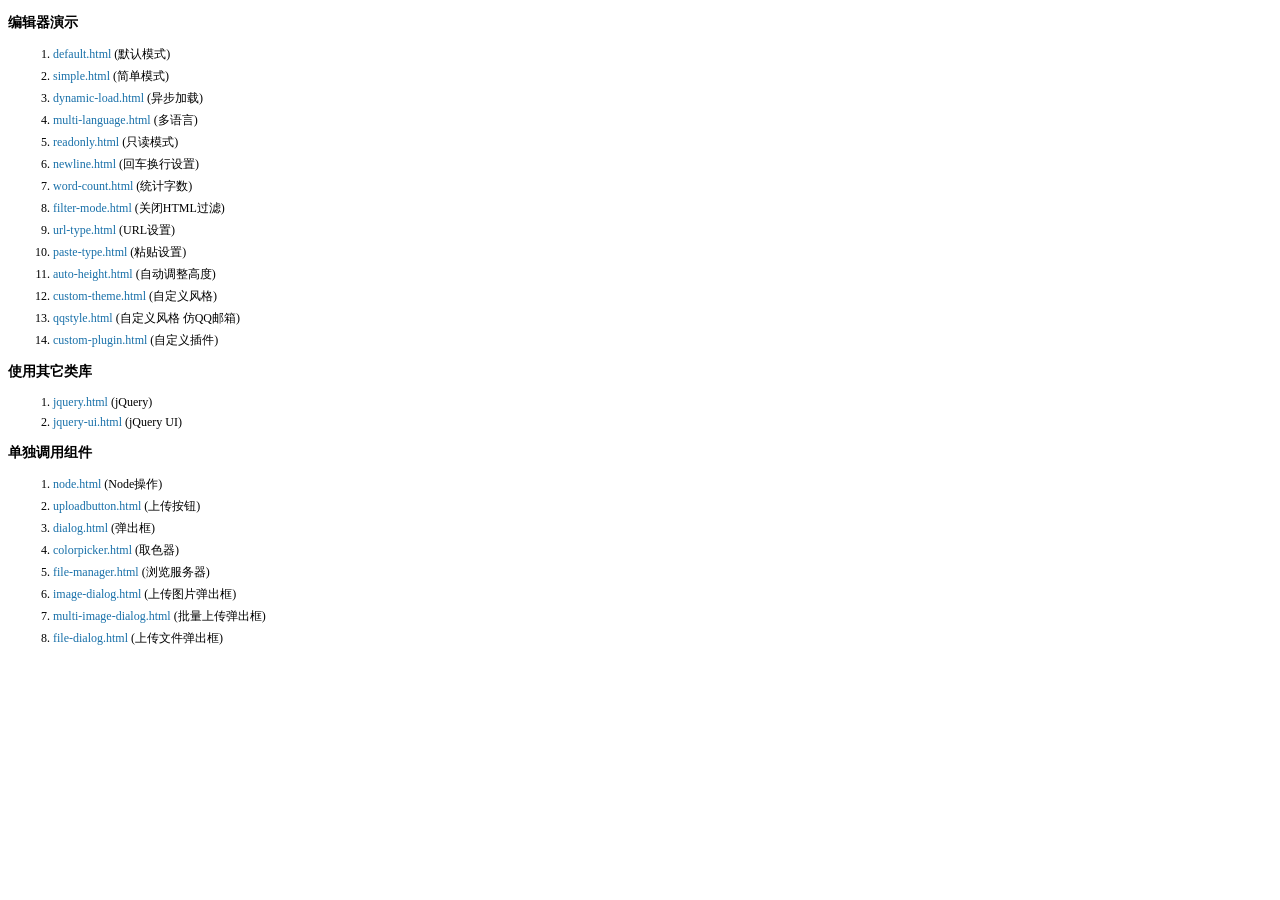
<file: WebRoot/js/plugins/kindeditor/examples/index.html>
<!doctype html>
<html>
	<head>
		<meta charset="utf-8" />
		<title>KindEditor Examples</title>
		<style>
			body {
				font-size: 12px;
				font-family: Tahoma, Simsun;
			}
			h3 {
				font-size: 14px;
			}
			a {
				color: #1870a9;
				text-decoration: none;
			}
			a:hover {
				color: #BC2A4D;
			}
			li {
				margin: 5px;
			}
		</style>
	</head>
	<body>
		<h3>编辑器演示</h3>
		<ol>
			<li><a href="default.html" target="_blank">default.html</a> (默认模式)</li>
			<li><a href="simple.html" target="_blank">simple.html</a> (简单模式)</li>
			<li><a href="dynamic-load.html" target="_blank">dynamic-load.html</a> (异步加载)</li>
			<li><a href="multi-language.html" target="_blank">multi-language.html</a> (多语言)</li>
			<li><a href="readonly.html" target="_blank">readonly.html</a> (只读模式)</li>
			<li><a href="newline.html" target="_blank">newline.html</a> (回车换行设置)</li>
			<li><a href="word-count.html" target="_blank">word-count.html</a> (统计字数)</li>
			<li><a href="filter-mode.html" target="_blank">filter-mode.html</a> (关闭HTML过滤)</li>
			<li><a href="url-type.html" target="_blank">url-type.html</a> (URL设置)</li>
			<li><a href="paste-type.html" target="_blank">paste-type.html</a> (粘贴设置)</li>
			<li><a href="auto-height.html" target="_blank">auto-height.html</a> (自动调整高度)</li>
			<li><a href="custom-theme.html" target="_blank">custom-theme.html</a> (自定义风格)</li>
			<li><a href="qqstyle.html" target="_blank">qqstyle.html</a> (自定义风格 仿QQ邮箱)</li>
			<li><a href="custom-plugin.html" target="_blank">custom-plugin.html</a> (自定义插件)</li>
		</ol>
		<h3>使用其它类库</h3>
		<ol>
			<li><a href="jquery.html" target="_blank">jquery.html</a> (jQuery)</li>
			<li><a href="jquery-ui.html" target="_blank">jquery-ui.html</a> (jQuery UI)</li>
		</ol>
		<h3>单独调用组件</h3>
		<ol>
			<li><a href="node.html" target="_blank">node.html</a> (Node操作)</li>
			<li><a href="uploadbutton.html" target="_blank">uploadbutton.html</a> (上传按钮)</li>
			<li><a href="dialog.html" target="_blank">dialog.html</a> (弹出框)</li>
			<li><a href="colorpicker.html" target="_blank">colorpicker.html</a> (取色器)</li>
			<li><a href="file-manager.html" target="_blank">file-manager.html</a> (浏览服务器)</li>
			<li><a href="image-dialog.html" target="_blank">image-dialog.html</a> (上传图片弹出框)</li>
			<li><a href="multi-image-dialog.html" target="_blank">multi-image-dialog.html</a> (批量上传弹出框)</li>
			<li><a href="file-dialog.html" target="_blank">file-dialog.html</a> (上传文件弹出框)</li>
		</ol>
	</body>
</html>
</file>
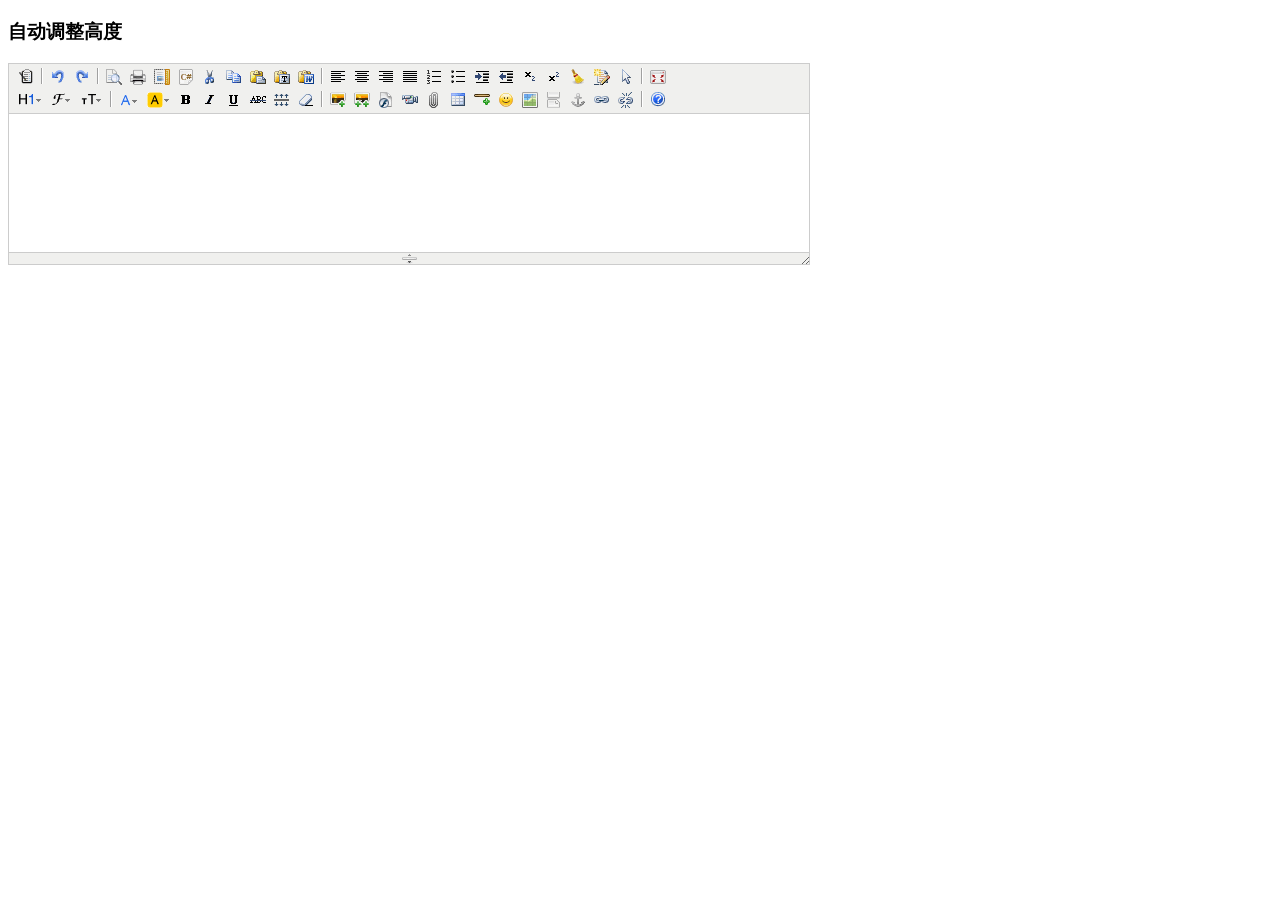
<file: WebRoot/js/plugins/kindeditor/examples/auto-height.html>
<!doctype html>
<html>
	<head>
		<meta charset="utf-8" />
		<title>Auto Height Examples</title>
		<style>
			form {
				margin: 0;
			}
			textarea {
				display: block;
			}
		</style>
		<link rel="stylesheet" href="../themes/default/default.css" />
		<script charset="utf-8" src="../kindeditor-min.js"></script>
		<script charset="utf-8" src="../lang/zh_CN.js"></script>
		<script>
			KindEditor.ready(function(K) {
				K.create('textarea[name="content"]', {
					autoHeightMode : true,
					afterCreate : function() {
						this.loadPlugin('autoheight');
					}
				});
			});
		</script>
	</head>
	<body>
		<h3>自动调整高度</h3>
		<form>
			<textarea name="content" style="width:800px;height:200px;"></textarea>
		</form>
	</body>
</html>
</file>
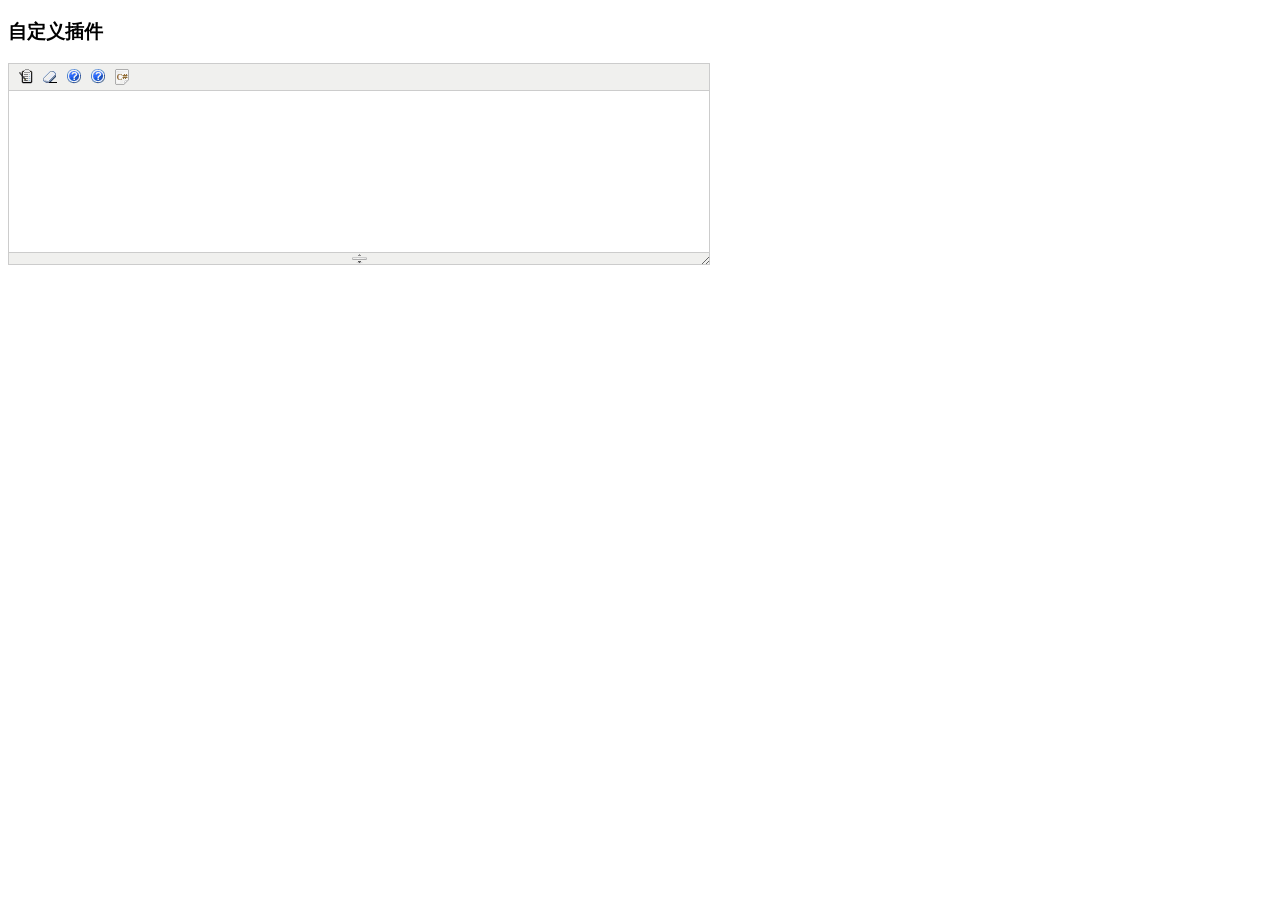
<file: WebRoot/js/plugins/kindeditor/examples/custom-plugin.html>
<!doctype html>
<html>
	<head>
		<meta charset="utf-8" />
		<title>Custom Plugin Examples</title>
		<style>
			form {
				margin: 0;
			}
			textarea {
				display: block;
			}
			.ke-icon-example1 {
				background-image: url(../themes/default/default.gif);
				background-position: 0px -672px;
				width: 16px;
				height: 16px;
			}
			.ke-icon-example2 {
				background-image: url(../themes/default/default.gif);
				background-position: 0px -672px;
				width: 16px;
				height: 16px;
			}
		</style>
		<link rel="stylesheet" href="../themes/default/default.css" />
		<script charset="utf-8" src="../kindeditor-min.js"></script>
		<script charset="utf-8" src="../lang/zh_CN.js"></script>
		<script>
			// 自定义插件 #1
			KindEditor.lang({
				example1 : '插入HTML'
			});
			KindEditor.plugin('example1', function(K) {
				var self = this, name = 'example1';
				self.clickToolbar(name, function() {
					self.insertHtml('<strong>测试内容</strong>');
				});
			});
			// 自定义插件 #2
			KindEditor.lang({
				example2 : 'CLASS样式'
			});
			KindEditor.plugin('example2', function(K) {
				var self = this, name = 'example2';
				function click(value) {
					var cmd = self.cmd;
					if (value === 'adv_strikethrough') {
						cmd.wrap('<span style="background-color:#e53333;text-decoration:line-through;"></span>');
					} else {
						cmd.wrap('<span class="' + value + '"></span>');
					}
					cmd.select();
					self.hideMenu();
				}
				self.clickToolbar(name, function() {
					var menu = self.createMenu({
						name : name,
						width : 150
					});
					menu.addItem({
						title : '红底白字',
						click : function() {
							click('red');
						}
					});
					menu.addItem({
						title : '绿底白字',
						click : function() {
							click('green');
						}
					});
					menu.addItem({
						title : '黄底白字',
						click : function() {
							click('yellow');
						}
					});
					menu.addItem({
						title : '自定义删除线',
						click : function() {
							click('adv_strikethrough');
						}
					});
				});
			});
			KindEditor.ready(function(K) {
				K.create('#content1', {
					cssPath : ['../plugins/code/prettify.css', 'index.css'],
					items : ['source', 'removeformat', 'example1', 'example2', 'code']
				});
			});
		</script>
	</head>
	<body>
		<h3>自定义插件</h3>
		<textarea id="content1" name="content" style="width:700px;height:200px;visibility:hidden;"></textarea>
	</body>
</html>
</file>
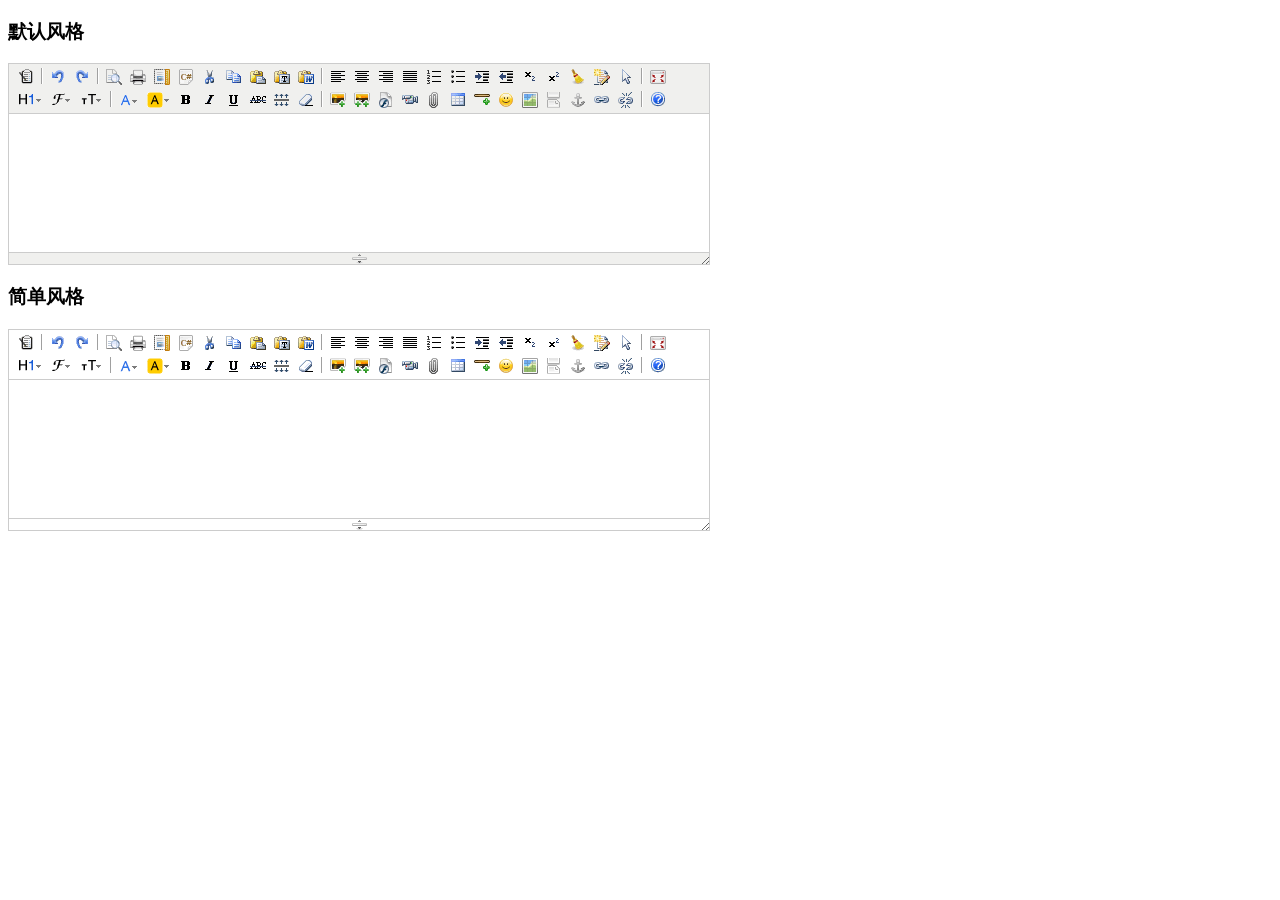
<file: WebRoot/js/plugins/kindeditor/examples/custom-theme.html>
<!doctype html>
<html>
	<head>
		<meta charset="utf-8" />
		<title>Custom Theme Examples</title>
		<style>
			form {
				margin: 0;
			}
			textarea {
				display: block;
			}
		</style>
		<link rel="stylesheet" href="../themes/default/default.css" />
		<script charset="utf-8" src="../kindeditor-min.js"></script>
		<script charset="utf-8" src="../lang/zh_CN.js"></script>
		<script>
			KindEditor.ready(function(K) {
				K.create('#content1', {
					themeType : 'default'
				});
				K.create('#content2', {
					themeType : 'simple'
				});
			});
		</script>
	</head>
	<body>
		<h3>默认风格</h3>
		<textarea id="content1" name="content" style="width:700px;height:200px;visibility:hidden;"></textarea>
		<h3>简单风格</h3>
		<textarea id="content2" name="content" style="width:700px;height:200px;visibility:hidden;"></textarea>
	</body>
</html>
</file>
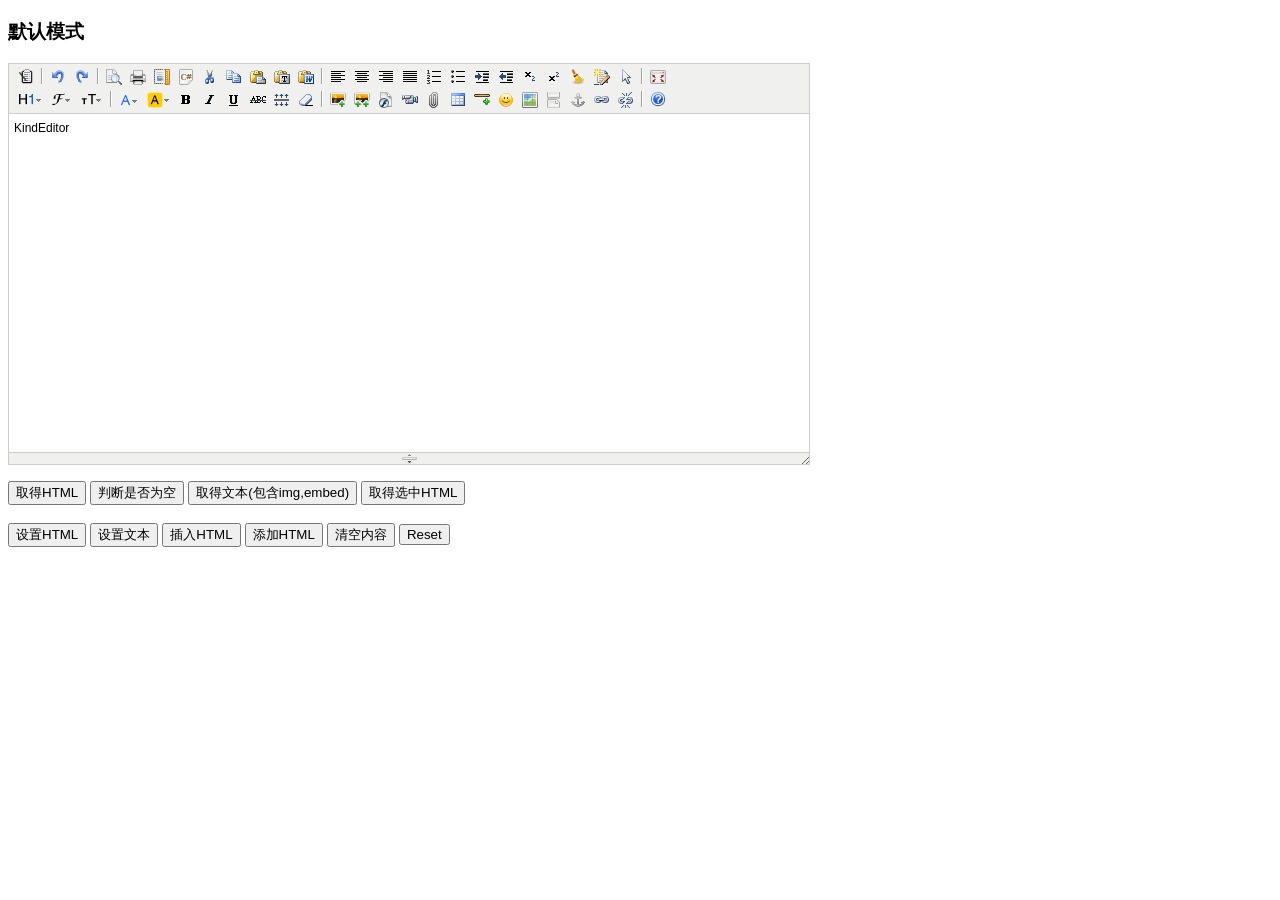
<file: WebRoot/js/plugins/kindeditor/examples/default.html>
<!doctype html>
<html>
	<head>
		<meta charset="utf-8" />
		<title>Default Examples</title>
		<style>
			form {
				margin: 0;
			}
			textarea {
				display: block;
			}
		</style>
		<link rel="stylesheet" href="../themes/default/default.css" />
		<script charset="utf-8" src="../kindeditor-min.js"></script>
		<script charset="utf-8" src="../lang/zh_CN.js"></script>
		<script>
			var editor;
			KindEditor.ready(function(K) {
				editor = K.create('textarea[name="content"]', {
					allowFileManager : true
				});
				K('input[name=getHtml]').click(function(e) {
					alert(editor.html());
				});
				K('input[name=isEmpty]').click(function(e) {
					alert(editor.isEmpty());
				});
				K('input[name=getText]').click(function(e) {
					alert(editor.text());
				});
				K('input[name=selectedHtml]').click(function(e) {
					alert(editor.selectedHtml());
				});
				K('input[name=setHtml]').click(function(e) {
					editor.html('<h3>Hello KindEditor</h3>');
				});
				K('input[name=setText]').click(function(e) {
					editor.text('<h3>Hello KindEditor</h3>');
				});
				K('input[name=insertHtml]').click(function(e) {
					editor.insertHtml('<strong>插入HTML</strong>');
				});
				K('input[name=appendHtml]').click(function(e) {
					editor.appendHtml('<strong>添加HTML</strong>');
				});
				K('input[name=clear]').click(function(e) {
					editor.html('');
				});
			});
		</script>
	</head>
	<body>
		<h3>默认模式</h3>
		<form>
			<textarea name="content" style="width:800px;height:400px;visibility:hidden;">KindEditor</textarea>
			<p>
				<input type="button" name="getHtml" value="取得HTML" />
				<input type="button" name="isEmpty" value="判断是否为空" />
				<input type="button" name="getText" value="取得文本(包含img,embed)" />
				<input type="button" name="selectedHtml" value="取得选中HTML" />
				<br />
				<br />
				<input type="button" name="setHtml" value="设置HTML" />
				<input type="button" name="setText" value="设置文本" />
				<input type="button" name="insertHtml" value="插入HTML" />
				<input type="button" name="appendHtml" value="添加HTML" />
				<input type="button" name="clear" value="清空内容" />
				<input type="reset" name="reset" value="Reset" />
			</p>
		</form>
	</body>
</html>
</file>
<file: WebRoot/js/plugins/kindeditor/themes/default/default.css>
/* common */
.ke-inline-block {
	display: -moz-inline-stack;
	display: inline-block;
	vertical-align: middle;
	zoom: 1;
	*display: inline;
}
.ke-clearfix {
	zoom: 1;
}
.ke-clearfix:after {
	content: ".";
	display: block;
	clear: both;
	font-size: 0;
	height: 0;
	line-height: 0;
	visibility: hidden;
}
.ke-shadow {
	box-shadow: 1px 1px 3px #A0A0A0;
	-moz-box-shadow: 1px 1px 3px #A0A0A0;
	-webkit-box-shadow: 1px 1px 3px #A0A0A0;
	filter: progid:DXImageTransform.Microsoft.Shadow(color='#A0A0A0', Direction=135, Strength=3);
	background-color: #F0F0EE;
}
.ke-menu a,
.ke-menu a:hover,
.ke-dialog a,
.ke-dialog a:hover {
	color: #337FE5;
	text-decoration: none;
}
/* icons */
.ke-icon-source {
	background-position: 0px 0px;
	width: 16px;
	height: 16px;
}
.ke-icon-preview {
	background-position: 0px -16px;
	width: 16px;
	height: 16px;
}
.ke-icon-print {
	background-position: 0px -32px;
	width: 16px;
	height: 16px;
}
.ke-icon-undo {
	background-position: 0px -48px;
	width: 16px;
	height: 16px;
}
.ke-icon-redo {
	background-position: 0px -64px;
	width: 16px;
	height: 16px;
}
.ke-icon-cut {
	background-position: 0px -80px;
	width: 16px;
	height: 16px;
}
.ke-icon-copy {
	background-position: 0px -96px;
	width: 16px;
	height: 16px;
}
.ke-icon-paste {
	background-position: 0px -112px;
	width: 16px;
	height: 16px;
}
.ke-icon-selectall {
	background-position: 0px -128px;
	width: 16px;
	height: 16px;
}
.ke-icon-justifyleft {
	background-position: 0px -144px;
	width: 16px;
	height: 16px;
}
.ke-icon-justifycenter {
	background-position: 0px -160px;
	width: 16px;
	height: 16px;
}
.ke-icon-justifyright {
	background-position: 0px -176px;
	width: 16px;
	height: 16px;
}
.ke-icon-justifyfull {
	background-position: 0px -192px;
	width: 16px;
	height: 16px;
}
.ke-icon-insertorderedlist {
	background-position: 0px -208px;
	width: 16px;
	height: 16px;
}
.ke-icon-insertunorderedlist {
	background-position: 0px -224px;
	width: 16px;
	height: 16px;
}
.ke-icon-indent {
	background-position: 0px -240px;
	width: 16px;
	height: 16px;
}
.ke-icon-outdent {
	background-position: 0px -256px;
	width: 16px;
	height: 16px;
}
.ke-icon-subscript {
	background-position: 0px -272px;
	width: 16px;
	height: 16px;
}
.ke-icon-superscript {
	background-position: 0px -288px;
	width: 16px;
	height: 16px;
}
.ke-icon-date {
	background-position: 0px -304px;
	width: 25px;
	height: 16px;
}
.ke-icon-time {
	background-position: 0px -320px;
	width: 25px;
	height: 16px;
}
.ke-icon-formatblock {
	background-position: 0px -336px;
	width: 25px;
	height: 16px;
}
.ke-icon-fontname {
	background-position: 0px -352px;
	width: 21px;
	height: 16px;
}
.ke-icon-fontsize {
	background-position: 0px -368px;
	width: 23px;
	height: 16px;
}
.ke-icon-forecolor {
	background-position: 0px -384px;
	width: 20px;
	height: 16px;
}
.ke-icon-hilitecolor {
	background-position: 0px -400px;
	width: 23px;
	height: 16px;
}
.ke-icon-bold {
	background-position: 0px -416px;
	width: 16px;
	height: 16px;
}
.ke-icon-italic {
	background-position: 0px -432px;
	width: 16px;
	height: 16px;
}
.ke-icon-underline {
	background-position: 0px -448px;
	width: 16px;
	height: 16px;
}
.ke-icon-strikethrough {
	background-position: 0px -464px;
	width: 16px;
	height: 16px;
}
.ke-icon-removeformat {
	background-position: 0px -480px;
	width: 16px;
	height: 16px;
}
.ke-icon-image {
	background-position: 0px -496px;
	width: 16px;
	height: 16px;
}
.ke-icon-flash {
	background-position: 0px -512px;
	width: 16px;
	height: 16px;
}
.ke-icon-media {
	background-position: 0px -528px;
	width: 16px;
	height: 16px;
}
.ke-icon-div {
	background-position: 0px -544px;
	width: 16px;
	height: 16px;
}
.ke-icon-formula {
	background-position: 0px -576px;
	width: 16px;
	height: 16px;
}
.ke-icon-hr {
	background-position: 0px -592px;
	width: 16px;
	height: 16px;
}
.ke-icon-emoticons {
	background-position: 0px -608px;
	width: 16px;
	height: 16px;
}
.ke-icon-link {
	background-position: 0px -624px;
	width: 16px;
	height: 16px;
}
.ke-icon-unlink {
	background-position: 0px -640px;
	width: 16px;
	height: 16px;
}
.ke-icon-fullscreen {
	background-position: 0px -656px;
	width: 16px;
	height: 16px;
}
.ke-icon-about {
	background-position: 0px -672px;
	width: 16px;
	height: 16px;
}
.ke-icon-plainpaste {
	background-position: 0px -704px;
	width: 16px;
	height: 16px;
}
.ke-icon-wordpaste {
	background-position: 0px -720px;
	width: 16px;
	height: 16px;
}
.ke-icon-table {
	background-position: 0px -784px;
	width: 16px;
	height: 16px;
}
.ke-icon-tablemenu {
	background-position: 0px -768px;
	width: 16px;
	height: 16px;
}
.ke-icon-tableinsert {
	background-position: 0px -784px;
	width: 16px;
	height: 16px;
}
.ke-icon-tabledelete {
	background-position: 0px -800px;
	width: 16px;
	height: 16px;
}
.ke-icon-tablecolinsertleft {
	background-position: 0px -816px;
	width: 16px;
	height: 16px;
}
.ke-icon-tablecolinsertright {
	background-position: 0px -832px;
	width: 16px;
	height: 16px;
}
.ke-icon-tablerowinsertabove {
	background-position: 0px -848px;
	width: 16px;
	height: 16px;
}
.ke-icon-tablerowinsertbelow {
	background-position: 0px -864px;
	width: 16px;
	height: 16px;
}
.ke-icon-tablecoldelete {
	background-position: 0px -880px;
	width: 16px;
	height: 16px;
}
.ke-icon-tablerowdelete {
	background-position: 0px -896px;
	width: 16px;
	height: 16px;
}
.ke-icon-tablecellprop {
	background-position: 0px -912px;
	width: 16px;
	height: 16px;
}
.ke-icon-tableprop {
	background-position: 0px -928px;
	width: 16px;
	height: 16px;
}
.ke-icon-checked {
	background-position: 0px -944px;
	width: 16px;
	height: 16px;
}
.ke-icon-code {
	background-position: 0px -960px;
	width: 16px;
	height: 16px;
}
.ke-icon-map {
	background-position: 0px -976px;
	width: 16px;
	height: 16px;
}
.ke-icon-baidumap {
	background-position: 0px -976px;
	width: 16px;
	height: 16px;
}
.ke-icon-lineheight {
	background-position: 0px -992px;
	width: 16px;
	height: 16px;
}
.ke-icon-clearhtml {
	background-position: 0px -1008px;
	width: 16px;
	height: 16px;
}
.ke-icon-pagebreak {
	background-position: 0px -1024px;
	width: 16px;
	height: 16px;
}
.ke-icon-insertfile {
	background-position: 0px -1040px;
	width: 16px;
	height: 16px;
}
.ke-icon-quickformat {
	background-position: 0px -1056px;
	width: 16px;
	height: 16px;
}
.ke-icon-template {
	background-position: 0px -1072px;
	width: 16px;
	height: 16px;
}
.ke-icon-tablecellsplit {
	background-position: 0px -1088px;
	width: 16px;
	height: 16px;
}
.ke-icon-tablerowmerge {
	background-position: 0px -1104px;
	width: 16px;
	height: 16px;
}
.ke-icon-tablerowsplit {
	background-position: 0px -1120px;
	width: 16px;
	height: 16px;
}
.ke-icon-tablecolmerge {
	background-position: 0px -1136px;
	width: 16px;
	height: 16px;
}
.ke-icon-tablecolsplit {
	background-position: 0px -1152px;
	width: 16px;
	height: 16px;
}
.ke-icon-anchor {
	background-position: 0px -1168px;
	width: 16px;
	height: 16px;
}
.ke-icon-search {
	background-position: 0px -1184px;
	width: 16px;
	height: 16px;
}
.ke-icon-new {
	background-position: 0px -1200px;
	width: 16px;
	height: 16px;
}
.ke-icon-specialchar {
	background-position: 0px -1216px;
	width: 16px;
	height: 16px;
}
.ke-icon-multiimage {
	background-position: 0px -1232px;
	width: 16px;
	height: 16px;
}
/* container */
.ke-container {
	display: block;
	border: 1px solid #CCCCCC;
	background-color: #FFF;
	overflow: hidden;
	margin: 0;
	padding: 0;
}
/* toolbar */
.ke-toolbar {
	border-bottom: 1px solid #CCC;
	background-color: #F0F0EE;
	padding: 2px 5px;
	text-align: left;
	overflow: hidden;
	zoom: 1;
}
.ke-toolbar-icon {
	background-repeat: no-repeat;
	font-size: 0;
	line-height: 0;
	overflow: hidden;
	display: block;
}
.ke-toolbar-icon-url {
	background-image: url(default.png);
}
.ke-toolbar .ke-outline {
	border: 1px solid #F0F0EE;
	margin: 1px;
	padding: 1px 2px;
	font-size: 0;
	line-height: 0;
	overflow: hidden;
	cursor: pointer;
	display: block;
	float: left;
}
.ke-toolbar .ke-on {
	border: 1px solid #5690D2;
}
.ke-toolbar .ke-selected {
	border: 1px solid #5690D2;
	background-color: #E9EFF6;
}
.ke-toolbar .ke-disabled {
	cursor: default;
}
.ke-toolbar .ke-separator {
	height: 16px;
	margin: 2px 3px;
	border-left: 1px solid #A0A0A0;
	border-right: 1px solid #FFFFFF;
	border-top:0;
	border-bottom:0;
	width: 0;
	font-size: 0;
	line-height: 0;
	overflow: hidden;
	display: block;
	float: left;
}
.ke-toolbar .ke-hr {
	overflow: hidden;
	height: 1px;
	clear: both;
}
/* edit */
.ke-edit {
	padding: 0;
}
.ke-edit-iframe,
.ke-edit-textarea {
	border: 0;
	margin: 0;
	padding: 0;
	overflow: auto;
}
.ke-edit-textarea {
	font: 12px/1.5 "Consolas", "Monaco", "Bitstream Vera Sans Mono", "Courier New", Courier, monospace;
	color: #000;
	overflow: auto;
	resize: none;
}
.ke-edit-textarea:focus {
	outline: none;
}
/* statusbar */
.ke-statusbar {
	position: relative;
	background-color: #F0F0EE;
	border-top: 1px solid #CCCCCC;
	font-size: 0;
	line-height: 0;
	*height: 12px;
	overflow: hidden;
	text-align: center;
	cursor: s-resize;
}
.ke-statusbar-center-icon {
	background-position: -0px -754px;
	width: 15px;
	height: 11px;
	background-image: url(default.png);
}
.ke-statusbar-right-icon {
	position: absolute;
	right: 0;
	bottom: 0;
	cursor: se-resize;
	background-position: -5px -741px;
	width: 11px;
	height: 11px;
	background-image: url(default.png);
}
/* menu */
.ke-menu {
	border: 1px solid #A0A0A0;
	background-color: #F1F1F1;
	color: #222222;
	padding: 2px;
	font-family: "sans serif",tahoma,verdana,helvetica;
	font-size: 12px;
	text-align: left;
	overflow: hidden;
}
.ke-menu-item {
	border: 1px solid #F1F1F1;
	background-color: #F1F1F1;
	color: #222222;
	height: 24px;
	overflow: hidden;
	cursor: pointer;
}
.ke-menu-item-on {
	border: 1px solid #5690D2;
	background-color: #E9EFF6;
}
.ke-menu-item-left {
	width: 27px;
	text-align: center;
	overflow: hidden;
}
.ke-menu-item-center {
	width: 0;
	height: 24px;
	border-left: 1px solid #E3E3E3;
	border-right: 1px solid #FFFFFF;
	border-top: 0;
	border-bottom: 0;
}
.ke-menu-item-center-on {
	border-left: 1px solid #E9EFF6;
	border-right: 1px solid #E9EFF6;
}
.ke-menu-item-right {
	border: 0;
	padding: 0 0 0 5px;
	line-height: 24px;
	text-align: left;
	overflow: hidden;
}
.ke-menu-separator {
	margin: 2px 0;
	height: 0;
	overflow: hidden;
	border-top: 1px solid #CCCCCC;
	border-bottom: 1px solid #FFFFFF;
	border-left: 0;
	border-right: 0;
}
/* colorpicker */
.ke-colorpicker {
	border: 1px solid #A0A0A0;
	background-color: #F1F1F1;
	color: #222222;
	padding: 2px;
}
.ke-colorpicker-table {
	border:0;
	margin:0;
	padding:0;
	border-collapse: separate;
}
.ke-colorpicker-cell {
	font-size: 0;
	line-height: 0;
	border: 1px solid #F0F0EE;
	cursor: pointer;
	margin:3px;
	padding:0;
}
.ke-colorpicker-cell-top {
	font-family: "sans serif",tahoma,verdana,helvetica;
	font-size: 12px;
	line-height: 24px;
	border: 1px solid #F0F0EE;
	cursor: pointer;
	margin:0;
	padding:0;
	text-align: center;
}
.ke-colorpicker-cell-on {
	border: 1px solid #5690D2;
}
.ke-colorpicker-cell-selected {
	border: 1px solid #2446AB;
}
.ke-colorpicker-cell-color {
	width: 14px;
	height: 14px;
	margin: 3px;
	padding: 0;
	border: 0;
}
/* dialog */
.ke-dialog {
	position: absolute;
	margin: 0;
	padding: 0;
}
.ke-dialog .ke-header {
	width: 100%;
	margin-bottom: 10px;
}
.ke-dialog .ke-header .ke-left {
	float: left;
}
.ke-dialog .ke-header .ke-right {
	float: right;
}
.ke-dialog .ke-header label {
	margin-right: 0;
	cursor: pointer;
	font-weight: normal;
	display: inline;
	vertical-align: top;
}
.ke-dialog-content {
	background-color: #FFF;
	width: 100%;
	height: 100%;
	color: #333;
	border: 1px solid #A0A0A0;
}
.ke-dialog-shadow {
	position: absolute;
	z-index: -1;
	top: 0;
	left: 0;
	width: 100%;
	height: 100%;
	box-shadow: 3px 3px 7px #999;
	-moz-box-shadow: 3px 3px 7px #999;
	-webkit-box-shadow: 3px 3px 7px #999;
	filter: progid:DXImageTransform.Microsoft.Blur(PixelRadius='3', MakeShadow='true', ShadowOpacity='0.4');
	background-color: #F0F0EE;
}
.ke-dialog-header {
	border:0;
	margin:0;
	padding: 0 10px;
	background: url(background.png) repeat scroll 0 0 #F0F0EE;
	border-bottom: 1px solid #CFCFCF;
	height: 24px;
	font: 12px/24px "sans serif",tahoma,verdana,helvetica;
	text-align: left;
	color: #222;
	cursor: move;
}
.ke-dialog-icon-close {
	display: block;
	background: url(default.png) no-repeat scroll 0px -688px;
	width: 16px;
	height: 16px;
	position: absolute;
	right: 6px;
	top: 6px;
	cursor: pointer;
}
.ke-dialog-body {
	font: 12px/1.5 "sans serif",tahoma,verdana,helvetica;
	text-align: left;
	overflow: hidden;
	width: 100%;
}
.ke-dialog-body textarea {
	display: block;
	overflow: auto;
	padding: 0;
	resize: none;
}
.ke-dialog-body textarea:focus,
.ke-dialog-body input:focus,
.ke-dialog-body select:focus {
	outline: none;
}
.ke-dialog-body label {
	margin-right: 10px;
	cursor: pointer;
	display: -moz-inline-stack;
	display: inline-block;
	vertical-align: middle;
	zoom: 1;
	*display: inline;
}
.ke-dialog-body img {
	display: -moz-inline-stack;
	display: inline-block;
	vertical-align: middle;
	zoom: 1;
	*display: inline;
}
.ke-dialog-body select {
	display: -moz-inline-stack;
	display: inline-block;
	vertical-align: middle;
	zoom: 1;
	*display: inline;
	width: auto;
}
.ke-dialog-body .ke-textarea {
	display: block;
	width: 408px;
	height: 260px;
	font-family: "sans serif",tahoma,verdana,helvetica;
	font-size: 12px;
	border-color: #848484 #E0E0E0 #E0E0E0 #848484;
	border-style: solid;
	border-width: 1px;
}
.ke-dialog-body .ke-form {
	margin: 0;
	padding: 0;
}
.ke-dialog-loading {
	position: absolute;
	top: 0;
	left: 1px;
	z-index: 1;
	text-align: center;
}
.ke-dialog-loading-content {
	background: url("../common/loading.gif") no-repeat;
    color: #666;
    font-size: 14px;
    font-weight: bold;
    height: 31px;
    line-height: 31px;
    padding-left: 36px;
}
.ke-dialog-row {
	margin-bottom: 10px;
}
.ke-dialog-footer {
	font: 12px/1 "sans serif",tahoma,verdana,helvetica;
	text-align: right;
	padding:0 0 5px 0;
	background-color: #FFF;
	width: 100%;
}
.ke-dialog-preview,
.ke-dialog-yes {
	margin: 5px;
}
.ke-dialog-no {
	margin: 5px 10px 5px 5px;
}
.ke-dialog-mask {
	background-color:#FFF;
	filter:alpha(opacity=50);
	opacity:0.5;
}
.ke-button-common {
	background: url(background.png) no-repeat scroll 0 -25px transparent;
	cursor: pointer;
	height: 23px;
	line-height: 23px;
	overflow: visible;
	display: inline-block;
	vertical-align: top;
	cursor: pointer;
}
.ke-button-outer {
	background-position: 0 -25px;
	padding: 0;
	position: relative;
	display: -moz-inline-stack;
	display: inline-block;
	vertical-align: middle;
	zoom: 1;
	*display: inline;
}
.ke-button {
	background-position: right -25px;
	padding: 0 12px;
	margin: 0;
	font-family: "sans serif",tahoma,verdana,helvetica;
	border: 0 none;
	color: #333;
	font-size: 12px;
	left: 2px;
	text-decoration: none;
}
/* inputbox */
.ke-input-text {
	background-color:#FFFFFF;
	font-family: "sans serif",tahoma,verdana,helvetica;
	font-size: 12px;
	line-height: 17px;
	height: 17px;
	padding: 2px 4px;
	border-color: #848484 #E0E0E0 #E0E0E0 #848484;
	border-style: solid;
	border-width: 1px;
	display: -moz-inline-stack;
	display: inline-block;
	vertical-align: middle;
	zoom: 1;
	*display: inline;
}
.ke-input-number {
	width: 50px;
}
.ke-input-color {
	border: 1px solid #A0A0A0;
	background-color: #FFFFFF;
	font-size: 12px;
	width: 60px;
	height: 20px;
	line-height: 20px;
	padding-left: 5px;
	overflow: hidden;
	cursor: pointer;
	display: -moz-inline-stack;
	display: inline-block;
	vertical-align: middle;
	zoom: 1;
	*display: inline;
}
.ke-upload-button {
	position: relative;
}
.ke-upload-area {
	position: relative;
	overflow: hidden;
	margin: 0;
	padding: 0;
}
.ke-upload-area .ke-upload-file {
	position: absolute;
	top: 0;
	right: 0;
	height: 25px;
	padding: 0;
	margin: 0;
	z-index: 811212;
	border: 0 none;
	opacity: 0;
	filter: alpha(opacity=0);
}
/* tabs */
.ke-tabs {
	font: 12px/1 "sans serif",tahoma,verdana,helvetica;
	border-bottom:1px solid #A0A0A0;
	padding-left:5px;
	margin-bottom:20px;
}
.ke-tabs-ul  {
	list-style-image:none;
	list-style-position:outside;
	list-style-type:none;
	margin:0;
	padding:0;
}
.ke-tabs-li {
	position: relative;
	border: 1px solid #A0A0A0;
	background-color: #F0F0EE;
	margin: 0 2px -1px 0;
	padding: 0 20px;
	float: left;
	line-height: 25px;
	text-align: center;
	color: #555555;
	cursor: pointer;
}
.ke-tabs-li-selected {
	background-color: #FFF;
	border-bottom: 1px solid #FFF;
	color: #000;
	cursor: default;
}
.ke-tabs-li-on {
	background-color: #FFF;
	color: #000;
}
/* progressbar */
.ke-progressbar {
	position: relative;
	margin: 0;
	padding: 0;
}
.ke-progressbar-bar {
	border: 1px solid #6FA5DB;
	width: 80px;
	height: 5px;
	margin: 10px 10px 0 10px;
	padding: 0;
}
.ke-progressbar-bar-inner {
	width: 0;
	height: 5px;
	background-color: #6FA5DB;
	overflow: hidden;
	margin: 0;
	padding: 0;
}
.ke-progressbar-percent {
	position: absolute;
	top: 0;
	left: 40%;
	display: none;
}
/* swfupload */
.ke-swfupload-top {
	position: relative;
	margin-bottom: 10px;
	_width: 608px;
}
.ke-swfupload-button {
	height: 23px;
	line-height: 23px;
}
.ke-swfupload-desc {
	padding: 0 10px;
	height: 23px;
	line-height: 23px;
}
.ke-swfupload-startupload {
	position: absolute;
	top: 0;
	right: 0;
}
.ke-swfupload-body {
	overflow: scroll;
	background-color:#FFFFFF;
	border-color: #848484 #E0E0E0 #E0E0E0 #848484;
	border-style: solid;
	border-width: 1px;
	width: auto;
	height: 370px;
	padding: 5px;
}
.ke-swfupload-body .ke-item {
	width: 100px;
	margin: 5px;
}
.ke-swfupload-body .ke-photo {
	position: relative;
	border: 1px solid #DDDDDD;
	background-color:#FFFFFF;
	padding: 10px;
}
.ke-swfupload-body .ke-delete {
	display: block;
	background: url(default.png) no-repeat scroll 0px -688px;
	width: 16px;
	height: 16px;
	position: absolute;
	right: 0;
	top: 0;
	cursor: pointer;
}
.ke-swfupload-body .ke-status  {
	position: absolute;
	left: 0;
	bottom: 5px;
	width: 100px;
	height: 17px;
}
.ke-swfupload-body .ke-message  {
	width: 100px;
	text-align: center;
	overflow: hidden;
	height:17px;
}
.ke-swfupload-body .ke-error  {
	color: red;
}
.ke-swfupload-body .ke-name {
	width: 100px;
	text-align: center;
	overflow: hidden;
	height:16px;
}
.ke-swfupload-body .ke-on {
	border: 1px solid #5690D2;
	background-color: #E9EFF6;
}

/* emoticons */
.ke-plugin-emoticons {
	position: relative;
}
.ke-plugin-emoticons .ke-preview {
	position: absolute;
	text-align: center;
	margin: 2px;
	padding: 10px;
	top: 0;
	border: 1px solid #A0A0A0;
	background-color: #FFFFFF;
	display: none;
}
.ke-plugin-emoticons .ke-preview-img {
	border:0;
	margin:0;
	padding:0;
}
.ke-plugin-emoticons .ke-table {
	border:0;
	margin:0;
	padding:0;
	border-collapse:separate;
}
.ke-plugin-emoticons .ke-cell {
	margin:0;
	padding:1px;
	border:1px solid #F0F0EE;
	cursor:pointer;
}
.ke-plugin-emoticons .ke-on {
	border: 1px solid #5690D2;
	background-color: #E9EFF6;
}
.ke-plugin-emoticons .ke-img {
	display:block;
	background-repeat:no-repeat;
	overflow:hidden;
	margin:2px;
	width:24px;
	height:24px;
	margin: 0;
	padding: 0;
	border: 0;
}
.ke-plugin-emoticons .ke-page {
	text-align: right;
	margin: 5px;
	padding: 0;
	border: 0;
	font: 12px/1 "sans serif",tahoma,verdana,helvetica;
	color: #333;
	text-decoration: none;
}
.ke-plugin-plainpaste-textarea,
.ke-plugin-wordpaste-iframe {
	display: block;
	width: 408px;
	height: 260px;
	font-family: "sans serif",tahoma,verdana,helvetica;
	font-size: 12px;
	border-color: #848484 #E0E0E0 #E0E0E0 #848484;
	border-style: solid;
	border-width: 1px;
}
/* filemanager */
.ke-plugin-filemanager-header {
	width: 100%;
	margin-bottom: 10px;
}
.ke-plugin-filemanager-header .ke-left {
	float: left;
}
.ke-plugin-filemanager-header .ke-right {
	float: right;
}
.ke-plugin-filemanager-body {
	overflow: scroll;
	background-color:#FFFFFF;
	border-color: #848484 #E0E0E0 #E0E0E0 #848484;
	border-style: solid;
	border-width: 1px;
	width: auto;
	height: 370px;
	padding: 5px;
}
.ke-plugin-filemanager-body .ke-item {
	width: 100px;
	margin: 5px;
}
.ke-plugin-filemanager-body .ke-photo {
	border: 1px solid #DDDDDD;
	background-color:#FFFFFF;
	padding: 10px;
}
.ke-plugin-filemanager-body .ke-name {
	width: 100px;
	text-align: center;
	overflow: hidden;
	height:16px;
}
.ke-plugin-filemanager-body .ke-on {
	border: 1px solid #5690D2;
	background-color: #E9EFF6;
}
.ke-plugin-filemanager-body .ke-table {
	width: 95%;
	border: 0;
	margin: 0;
	padding: 0;
	border-collapse: separate;
}
.ke-plugin-filemanager-body .ke-table .ke-cell {
	margin: 0;
	padding: 0;
	border: 0;
}
.ke-plugin-filemanager-body .ke-table .ke-name {
	width: 55%;
	text-align: left;
}
.ke-plugin-filemanager-body .ke-table .ke-size {
	width: 15%;
	text-align: left;
}
.ke-plugin-filemanager-body .ke-table .ke-datetime {
	width: 30%;
	text-align: center;
}
</file>
